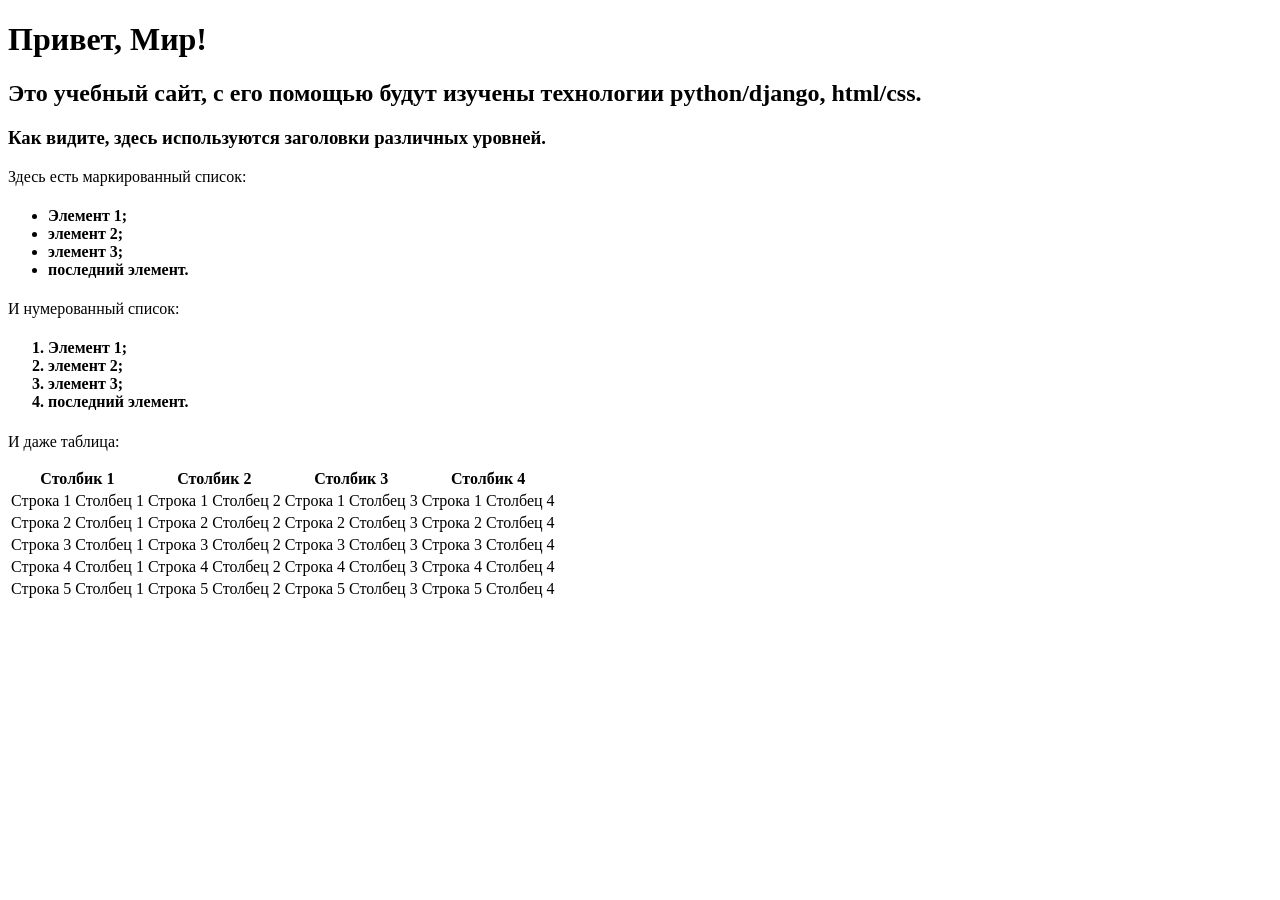
<file: index.html>
<!DOCTYPE html>
<html>
    <head>
        <title>Привет, Мир!</title>
    </head>
    <body>
        <h1>Привет, Мир!</h1>
        <h2>Это учебный сайт, с его помощью будут изучены технологии 
            python/django, html/css.</h2>
        <h3>Как видите, здесь используются заголовки различных 
            уровней.</h3>
        <p>Здесь есть маркированный список:</p>
        <h4>
		<ul>
            <li>Элемент 1;</li>
            <li>элемент 2;</li>
            <li>элемент 3;</li>
            <li>последний элемент.</li>
        </ul>
		</h4>
        <p>И нумерованный список:</p>
        <h4>
		<ol>
            <li>Элемент 1;</li>
            <li>элемент 2;</li>
            <li>элемент 3;</li>
            <li>последний элемент.</li>
        </ol>
		</h4>
        <p>И даже таблица:</p>
        <table style="border: none">
            <thead>
                <tr>
                    <th>Столбик 1</th>
                    <th>Столбик 2</th>
                    <th>Столбик 3</th>
                    <th>Столбик 4</th>
                </tr>
            </thead>
            <tr>
                <td>Строка 1 Столбец 1</td>
                <td>Строка 1 Столбец 2</td>
                <td>Строка 1 Столбец 3</td>
                <td>Строка 1 Столбец 4</td>
            </tr>
            <tr>
                <td>Строка 2 Столбец 1</td>
                <td>Строка 2 Столбец 2</td>
                <td>Строка 2 Столбец 3</td>
                <td>Строка 2 Столбец 4</td>
            </tr>
            <tr>
                <td>Строка 3 Столбец 1</td>
                <td>Строка 3 Столбец 2</td>
                <td>Строка 3 Столбец 3</td>
                <td>Строка 3 Столбец 4</td>
            </tr>
			            <tr>
                <td>Строка 4 Столбец 1</td>
                <td>Строка 4 Столбец 2</td>
                <td>Строка 4 Столбец 3</td>
                <td>Строка 4 Столбец 4</td>
            </tr>
            <tr>
                <td>Строка 5 Столбец 1</td>
                <td>Строка 5 Столбец 2</td>
                <td>Строка 5 Столбец 3</td>
                <td>Строка 5 Столбец 4</td>
            </tr>
        </table>
    </body>
</html>
</file>
